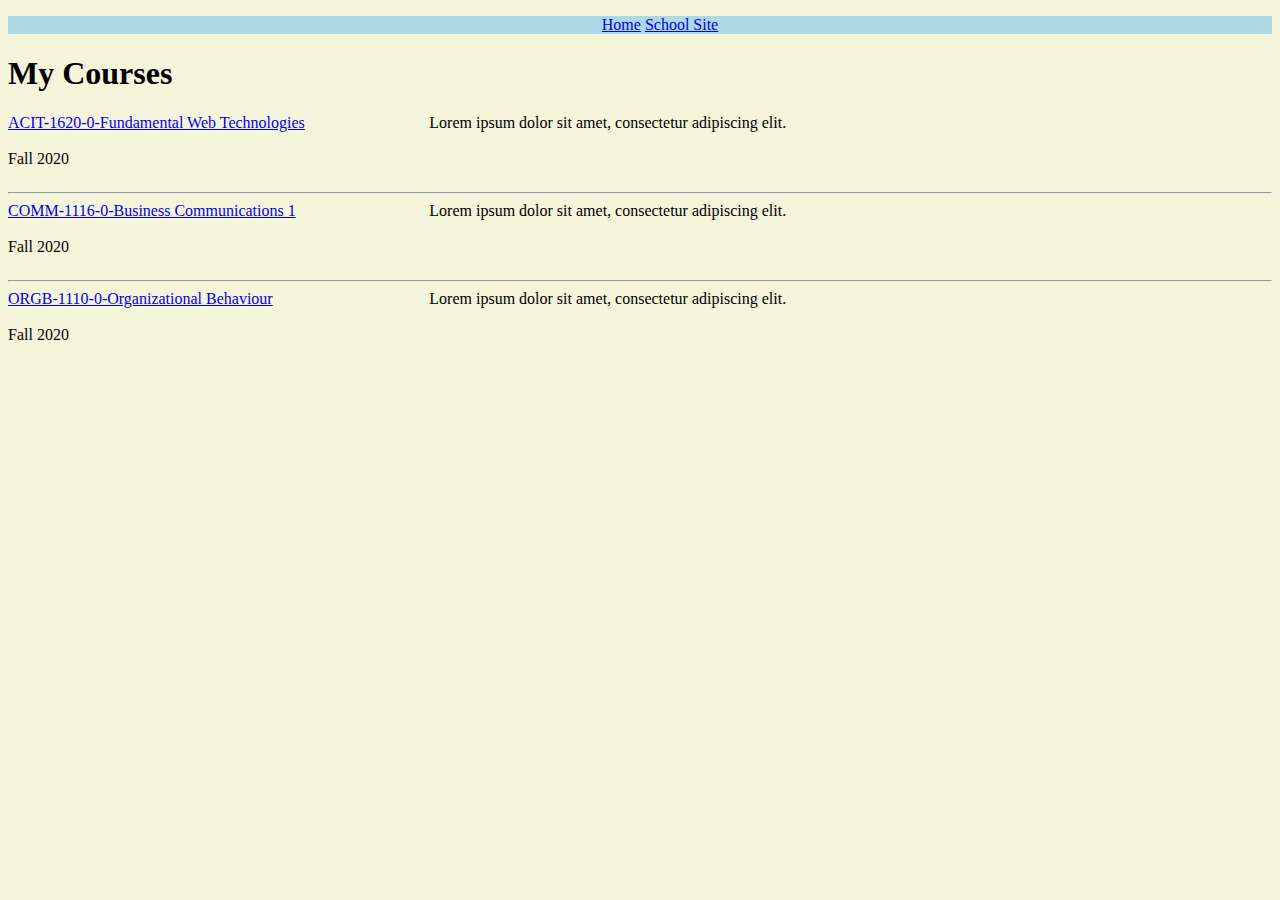
<file: misc/courses.html>
<!DOCTYPE html>
<html lang="en">
	<head>
        <link rel="stylesheet" href="../css/stylesheet.css">
	<meta charset = "utf-8">
	<meta name="description" content = "A page for my course">
		<title> Courses </title>
	</head>
	<body>
        <nav class="link">
			<ul>
				<li class="courselink"><a href="../index.html">Home</a></li>
				<li class="courselink"><a href="school.html">School Site</a></li>
			</ul>
		</nav>
		<section id="bigSection">
			<h1>My Courses</h1>
			<section class="coursesection secone">
				<section class="area1">
					<a href="https://learn.bcit.ca/d2l/home/665382">
						<p class="coursename">ACIT-1620-0-Fundamental Web Technologies</p></a>
				</section>
				<section class="area2">
					<p class="courseline">Lorem ipsum dolor sit amet, consectetur adipiscing elit.</p>
				</section>
				<section class="area3">
					<p class="schoolyear">Fall 2020</p>
				</section>
			</section>
		<hr>
			<section class="coursesection sectwo">
				<section class="area1">
					<a href="https://learn.bcit.ca/d2l/home/665386">
						<p class="coursename">COMM-1116-0-Business Communications 1</p></a>
				</section>
				<section class="area2">
					<p class="courseline">Lorem ipsum dolor sit amet, consectetur adipiscing elit.</p>
				</section>
				<section class="area3">
					<p class="schoolyear">Fall 2020</p>
				</section>
			</section>
		<hr>
			<section class="coursesection secthree">
				<section class="area1">
					<a href="https://learn.bcit.ca/d2l/home/665394">
						<p class="coursename">ORGB-1110-0-Organizational Behaviour</p></a>
				</section>
				<section class="area2">
					<p class="courseline">Lorem ipsum dolor sit amet, consectetur adipiscing elit.</p>
				</section>
				<section class="area3">
					<p class="schoolyear">Fall 2020</p>
				</section>
			</section>
		</section>
	</body>
	<script src="../scripts/jscripts.js"></script>
</html>
</file>
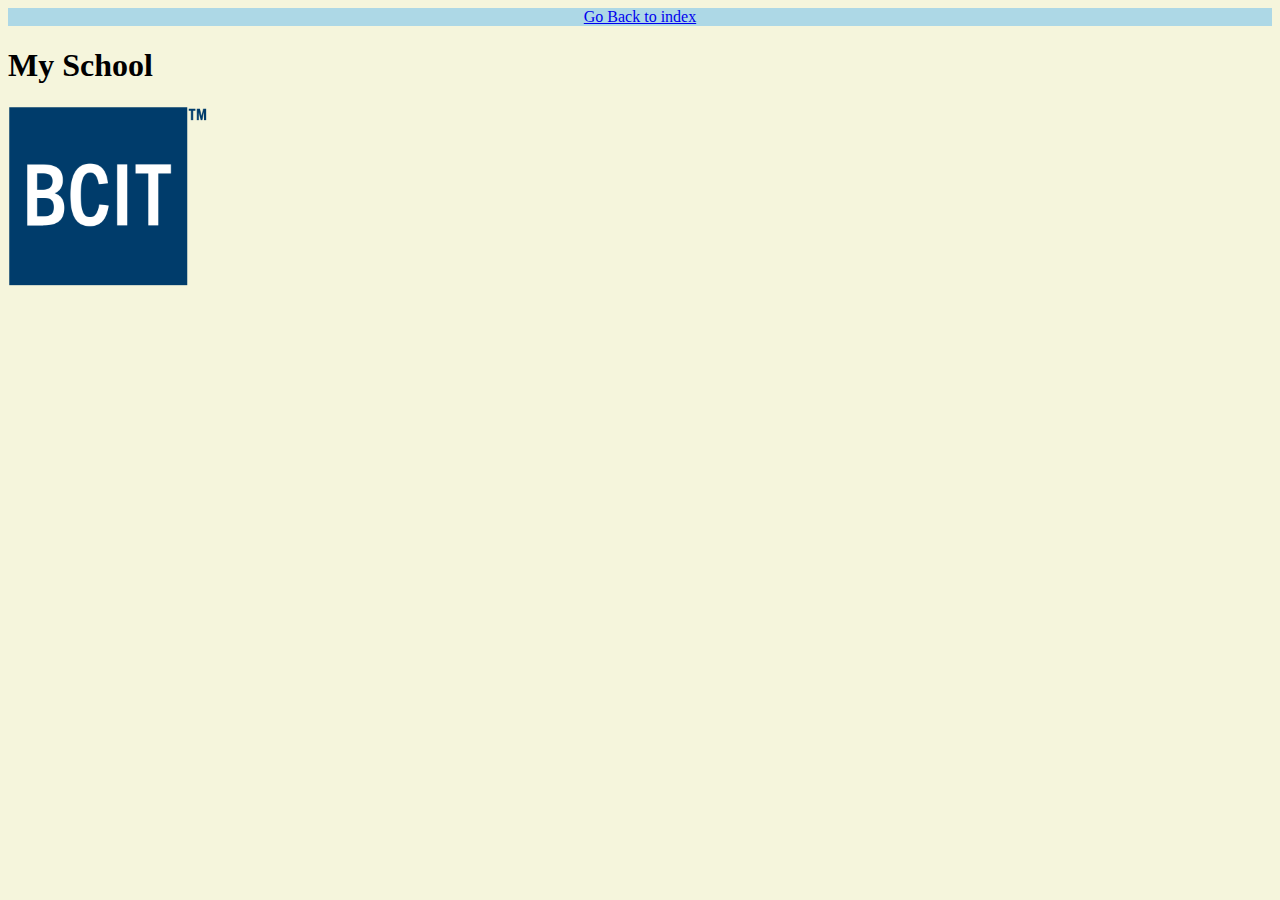
<file: misc/school.html>
<!DOCTYPE html>
<html lang="en">
	<head></head>
        <link rel="stylesheet" href="../css/stylesheet.css">
	<meta charset = "utf-8">
	<meta name="description" content = "A page for my School">
		<title> School </title>
	</head>
	<body>
        <nav class="link"><a href="../index.html">Go Back to index</a></nav>
        <h1>My School</h1>
        <a href="https://www.bcit.ca/"><img src="../images/bcit_logo.png" alt="BCIT logo" width="200"></a>
	</body>
</html>
</file>
<file: css/stylesheet.css>
body {
    background-color: beige;
}
.coursename{
  display: inline;
}
.link{
    background-color: lightblue;
    text-align: center;
}
.courselink{
    list-style-type: none;
    display: inline;
    text-indent: 20px;
}
.courseline{
  display: inline;
  text-indent: 10px;
}
.coursemain{
  display: grid;
}
.coursesection{
  display: grid;
  grid-template-columns: 1fr 2fr;
  grid-template-rows: 1fr 1fr;
  height: 70px;
}
@media screen and (max-width: 960px){
  .coursesection{
    display: grid;
    grid-template-columns: 1fr;
    grid-template-rows: 1fr 1fr 1fr;
    height: 100px;
  }
  .coursesection > .area3{
    grid-row: 2 / 3;
  }
  .courselink{
    display: block;
  }
}
</file>
